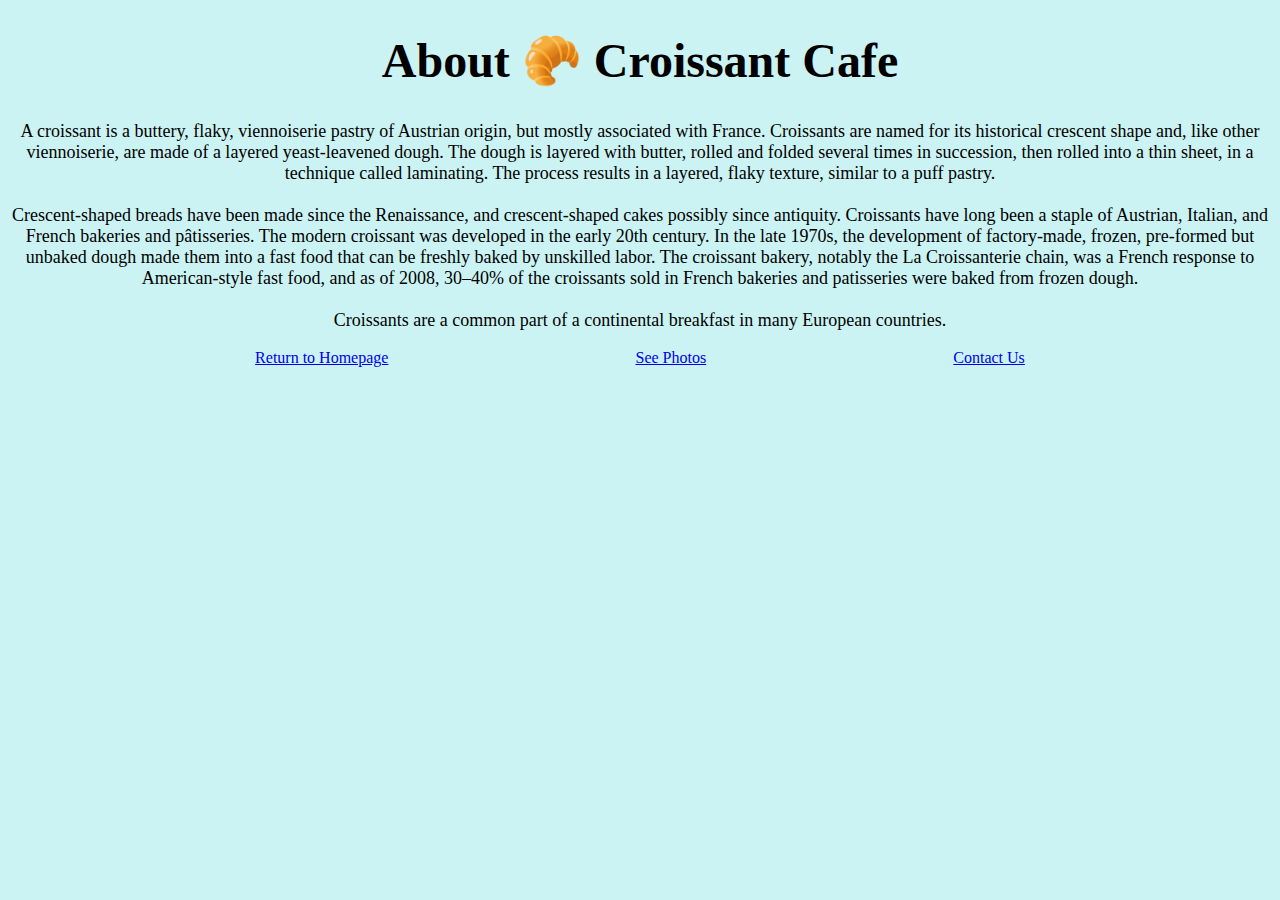
<file: index.html>
<!DOCTYPE html>
<html lang="en">
  <head>
    <meta charset="UTF-8" />
    <meta http-equiv="X-UA-Compatible" content="IE=edge" />
    <meta name="viewport" content="width=device-width, initial-scale=1.0" />
    <link rel="stylesheet" href="/src/styles.css" />
    <title>All About Delicious Croissants - CroissantCafe.com</title>
    <meta
      name="description"
      content="Croissant Cafe is a local cafe that specializes in handcrafted croissants. Served with your favorite latte, stop by or learn more about our delicious selection."
    />
  </head>
  <body>
    <h1>About 🥐 Croissant Cafe</h1>
    <p>
      A croissant is a buttery, flaky, viennoiserie pastry of Austrian origin,
      but mostly associated with France. Croissants are named for its historical
      crescent shape and, like other viennoiserie, are made of a layered
      yeast-leavened dough. The dough is layered with butter, rolled and folded
      several times in succession, then rolled into a thin sheet, in a technique
      called laminating. The process results in a layered, flaky texture,
      similar to a puff pastry.
      <br />
      <br />
      Crescent-shaped breads have been made since the Renaissance, and
      crescent-shaped cakes possibly since antiquity. Croissants have long been
      a staple of Austrian, Italian, and French bakeries and pâtisseries. The
      modern croissant was developed in the early 20th century. In the late
      1970s, the development of factory-made, frozen, pre-formed but unbaked
      dough made them into a fast food that can be freshly baked by unskilled
      labor. The croissant bakery, notably the La Croissanterie chain, was a
      French response to American-style fast food, and as of 2008, 30–40% of the
      croissants sold in French bakeries and patisseries were baked from frozen
      dough.
      <br />
      <br />
      Croissants are a common part of a continental breakfast in many European
      countries.
    </p>
    <div class="links">
      <a href="/index.html" class="link" title="CroissantCafe.com Homepage"
        >Return to Homepage</a
      >
      <a href="/photo.html" class="link" title="Croissant photo">See Photos</a>
      <a href="/contact.html" class="link" title="Contact Croissant.com"
        >Contact Us</a
      >
    </div>
  </body>
</html>
</file>
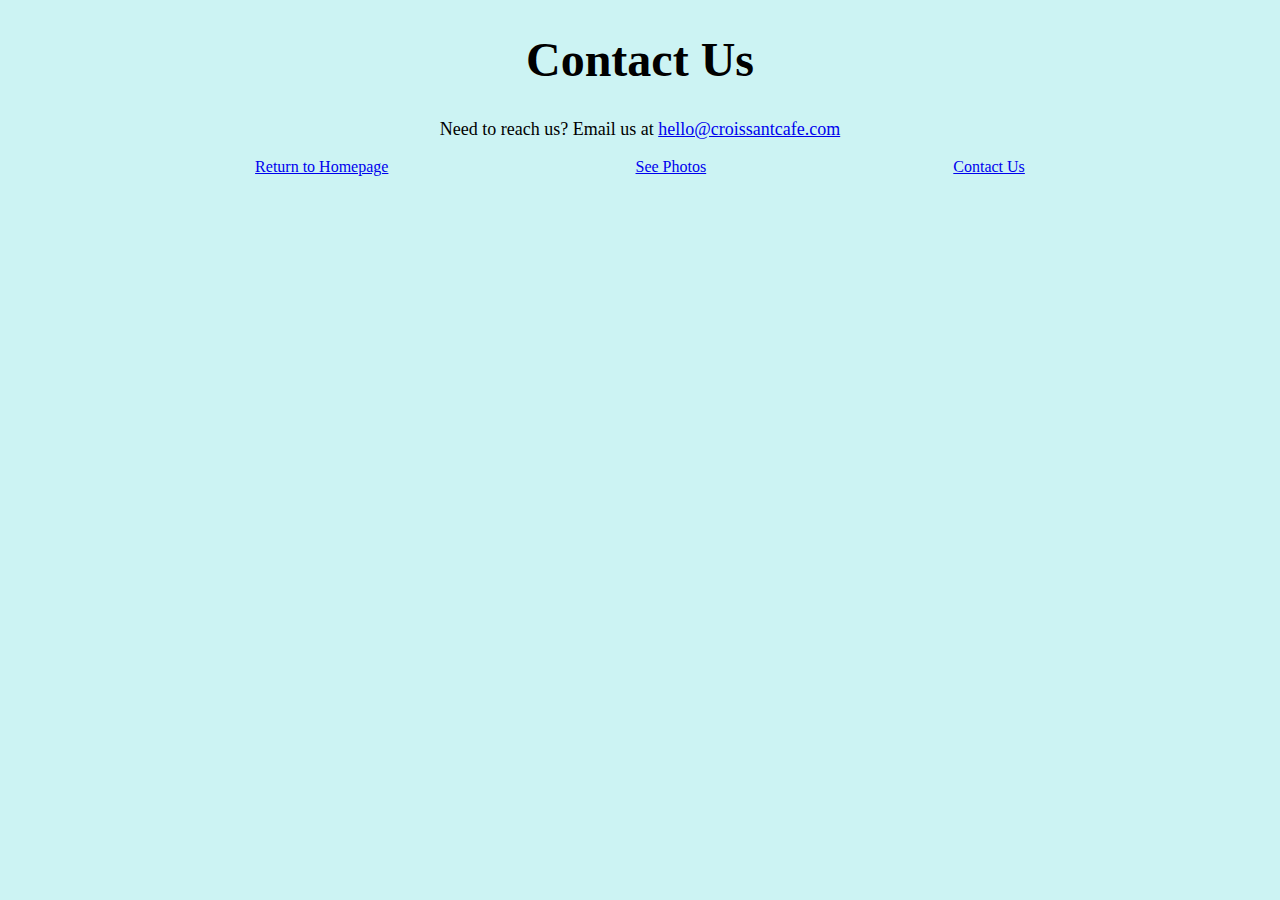
<file: contact.html>
<!DOCTYPE html>
<html lang="en">
  <head>
    <meta charset="UTF-8" />
    <meta http-equiv="X-UA-Compatible" content="IE=edge" />
    <meta name="viewport" content="width=device-width, initial-scale=1.0" />
    <link rel="stylesheet" href="/src/styles.css" />
    <title>Contact Croissant Cafe - CroissantCafe.com</title>
    <meta name="description" content="" />
  </head>
  <body>
    <h1>Contact Us</h1>
    <p>
      Need to reach us? Email us at
      <a href="mailto:hello@croissantcafe.com" title="contact us by email"
        >hello@croissantcafe.com</a
      >
    </p>
    <div class="links">
      <a href="/index.html" class="link" title="CroissantCafe.com Homepage"
        >Return to Homepage</a
      >
      <a href="/photo.html" class="link" title="Croissant photo">See Photos</a>
      <a href="/contact.html" class="link" title="Contact Croissant.com"
        >Contact Us</a
      >
    </div>
  </body>
</html>
</file>
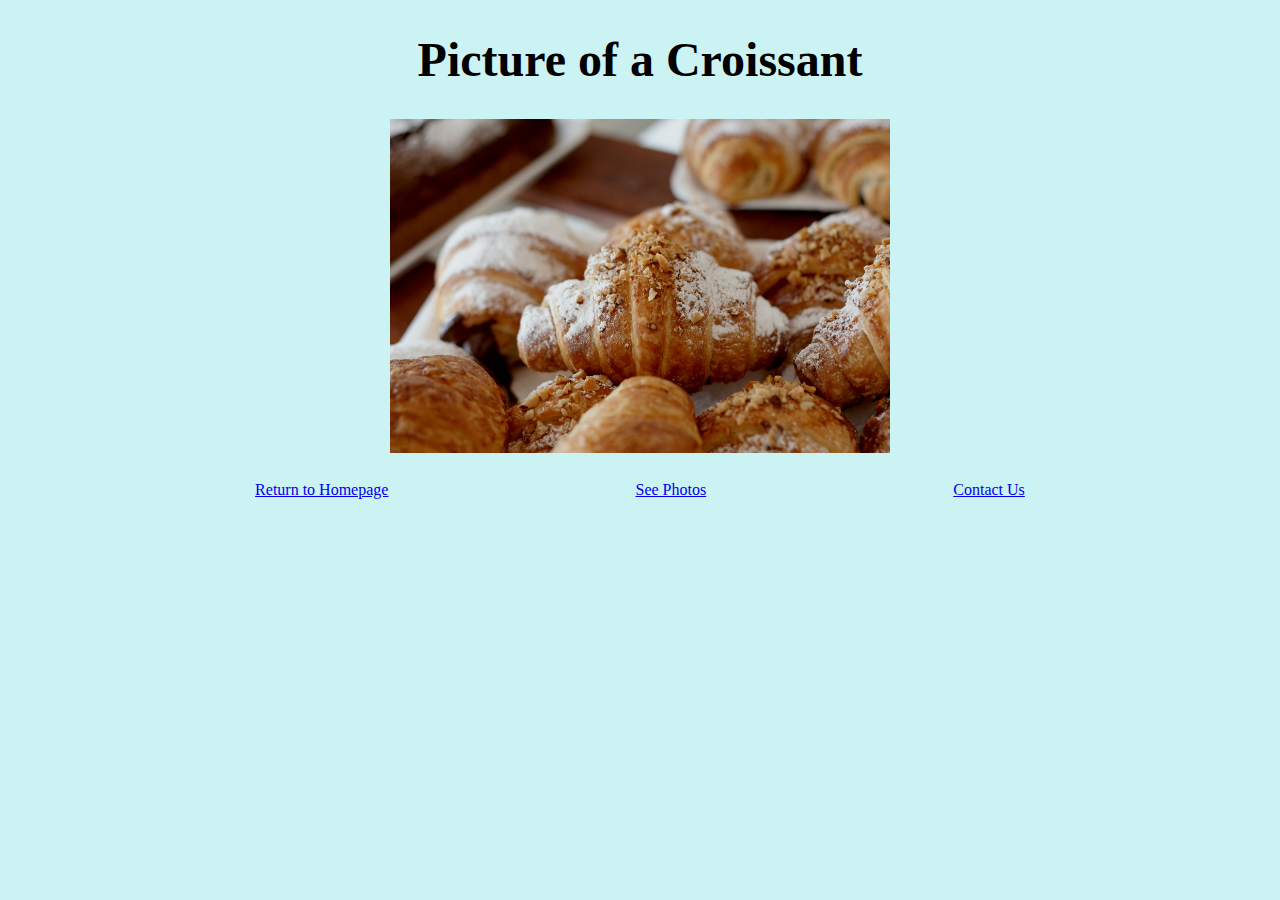
<file: photo.html>
<!DOCTYPE html>
<html lang="en">
  <head>
    <meta charset="UTF-8" />
    <meta http-equiv="X-UA-Compatible" content="IE=edge" />
    <meta name="viewport" content="width=device-width, initial-scale=1.0" />
    <link rel="stylesheet" href="/src/styles.css" />
    <title>
      Croissant Cafe Selection of Handcrafted Croissants - CroissantCafe.com
    </title>
    <meta
      name="description"
      content="All about the delicious selection of handcrafted croissants, including images of selected assoritments, of the Croissant Cafe."
    />
  </head>
  <body>
    <h1>Picture of a Croissant</h1>
    <img src="/images/croissant.jpg" alt="assorted croissants" width="500px" />
    <br />
    <div class="links">
      <a href="/index.html" class="link" title="CroissantCafe.com Homepage"
        >Return to Homepage</a
      >
      <a href="/photo.html" class="link" title="Croissant photo">See Photos</a>
      <a href="/contact.html" class="link" title="Contact Croissant.com"
        >Contact Us</a
      >
    </div>
  </body>
</html>
</file>
<file: src/styles.css>
body {
  background: rgb(204, 243, 243);
}

h1 {
  text-align: center;
  font-size: 48px;
}

p {
  text-align: center;
  font-size: 18px;
}

.links {
  display: flex;
  flex-direction: row;
  justify-content: space-evenly;
}

img {
  display: block;
  margin: 10px auto;
}
</file>
